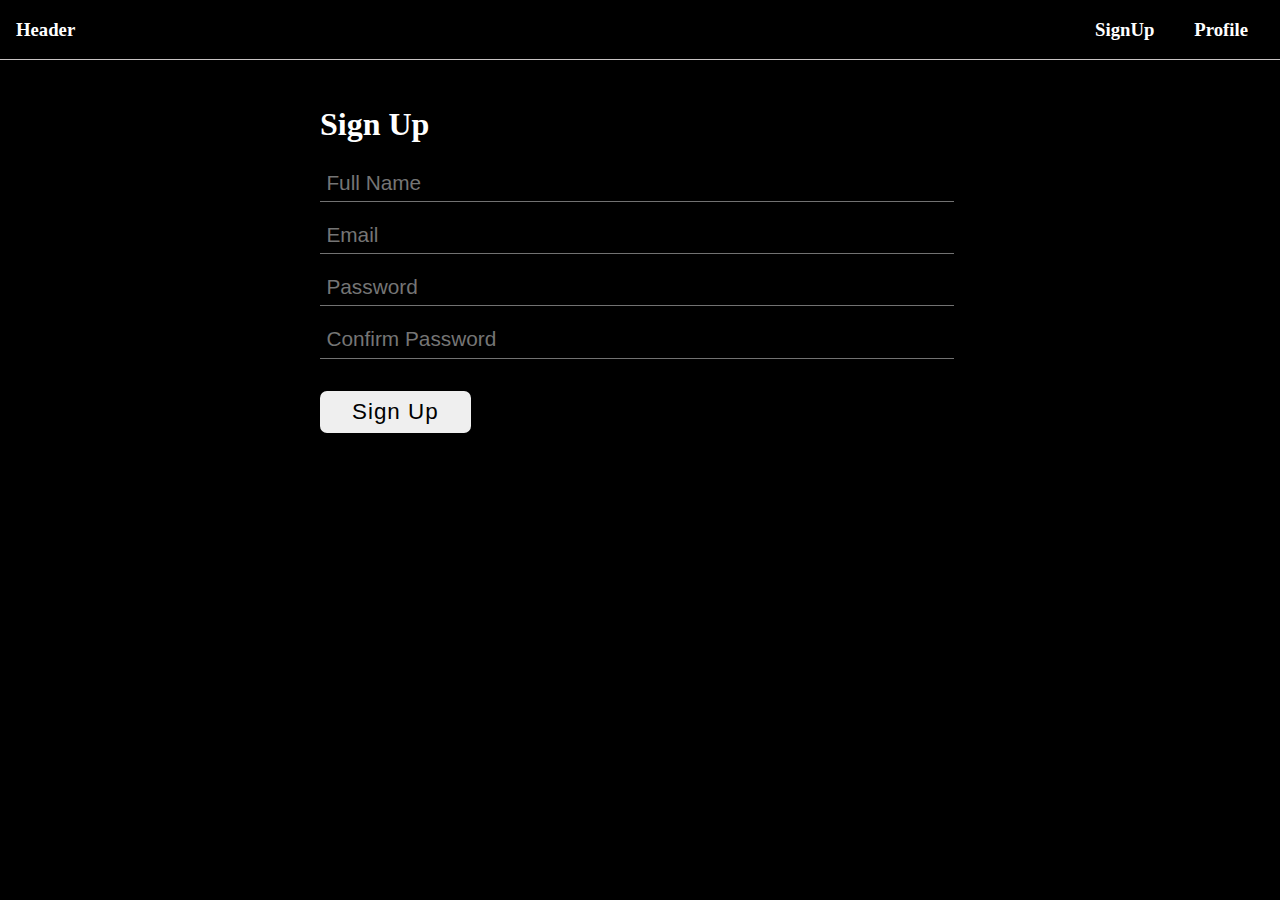
<file: index.html>
<!DOCTYPE html>
<html lang="en">
<head>
    <meta charset="UTF-8">
    <meta name="viewport" content="width=device-width, initial-scale=1.0">
    <title>Document</title>
    <link rel="stylesheet" href="style.css">
</head>
<body>
    <div class="header" style="border-bottom: 1px solid rgb(199, 195, 195);">
        <div>
            <h3>Header</h3>
        </div>
        <div class="right">
            <h3 id="directSignUp">SignUp</h3>
            <h3 id="directProfile">Profile</h3>
        </div>
    </div>
    <div class="main">
        
        <div class="form-div">
            <h1>Sign Up</h1>
            <form>
                    <div class="form-inside">
                        <div><input id="name" type="text" placeholder="Full Name" required></div>
                        <div><input id="email" type="text" placeholder="Email" required></div>
                        <div><input id="password" type="text" placeholder="Password" required></div>
                        <div><input  type="text" placeholder="Confirm Password" required></div>
                        
                    </div>
                    <div id="err-msg">
                        error
                    </div>
                <button id="sign-up">Sign Up</button>
            </form>
        </div>
    </div>
    <script src="script.js"></script>
</body>
</html>
</file>
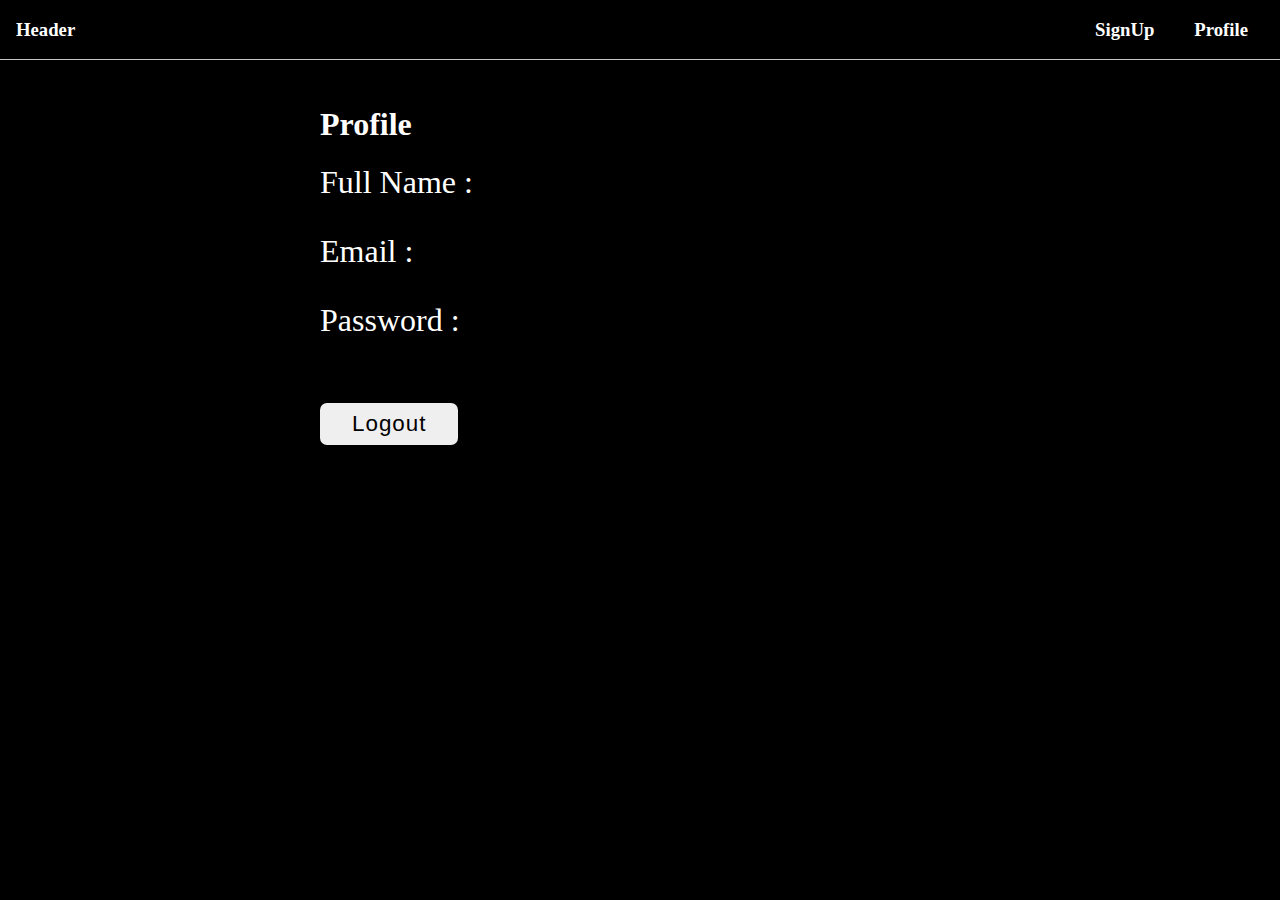
<file: profile.html>
<!DOCTYPE html>
<html lang="en">
<head>
    <meta charset="UTF-8">
    <meta name="viewport" content="width=device-width, initial-scale=1.0">
    <title>Document</title>
    <link rel="stylesheet" href="style.css">
</head>
<body>
    <div class="header" style="border-bottom: 1px solid rgb(199, 195, 195);">
        <div>
            <h3>Header</h3>
        </div>
        <div class="right">
            <h3 id="directSignUp">SignUp</h3>
            <h3 id="directProfile">Profile</h3>
        </div>
    </div>
    <div class="main">
        <div class="form-div">
            <h1>Profile</h1>
            <div class="details" style="display: flex;flex-direction: column;gap: 2rem;">
                <div>Full Name : <span id="name"></span></div>
                <div>Email : <span id="email"></span></div>
                <div>Password : <span id="password"></span></div>

                <div><button id="logout" style="margin-top: 2rem;">Logout</button></div>
            </div>
        </div>
    </div>
    <script src="profile.js"></script>
    </body>
</html>
</file>
<file: style.css>
body{
    margin: 0;
    padding: 0;
    background-color: black;
    color: white;
    font-family: Cambria, Cochin, Georgia, Times, 'Times New Roman', serif;
}

.form-div{
   
   width: 50%;
    padding: 1.5rem;
}
.form-inside{
    display: flex;
    flex-direction: column;
    gap: 0.9rem;
    margin-bottom: 2rem;
}
.header,.right{
    display: flex;
    flex-direction: row;
    justify-content: space-between;
    gap: 2.5rem;
    padding-left: 1rem;
    padding-right: 1rem;
}
.main{
    display: flex;
    flex-direction: column;
    align-items: center;

    /* justify-content: center; */
}
input{
    width: 97%;
    padding:0.4rem;
    font-size: 1.3rem;
    background-color: inherit;
    border: none;
    outline: none;
    color: white;
    border-bottom: 1px solid rgb(114, 114, 114);
}
input:focus{
    border-bottom: 1px solid rgb(204, 201, 201);
}
#err-msg {
    display: none;
    margin-top: 2rem;
    font-size: 1.7rem;
    margin-bottom: 2rem;
    color:rgb(254, 25, 25)
}
#sign-up, #logout{
    font-size: 1.4rem;
    padding: 0.5rem;
    border-radius: 7px; 
    border: none;
    outline: none;
    letter-spacing: 1px;
    padding-left: 2rem;
    padding-right: 2rem;
}
.details>div{
    display: flex;
    flex-direction: row;
    gap: 2rem;
    font-size: 2rem;
   

}
#directProfile{
    cursor: pointer;
}
#directSignUp{
    cursor: pointer;
}
</file>
